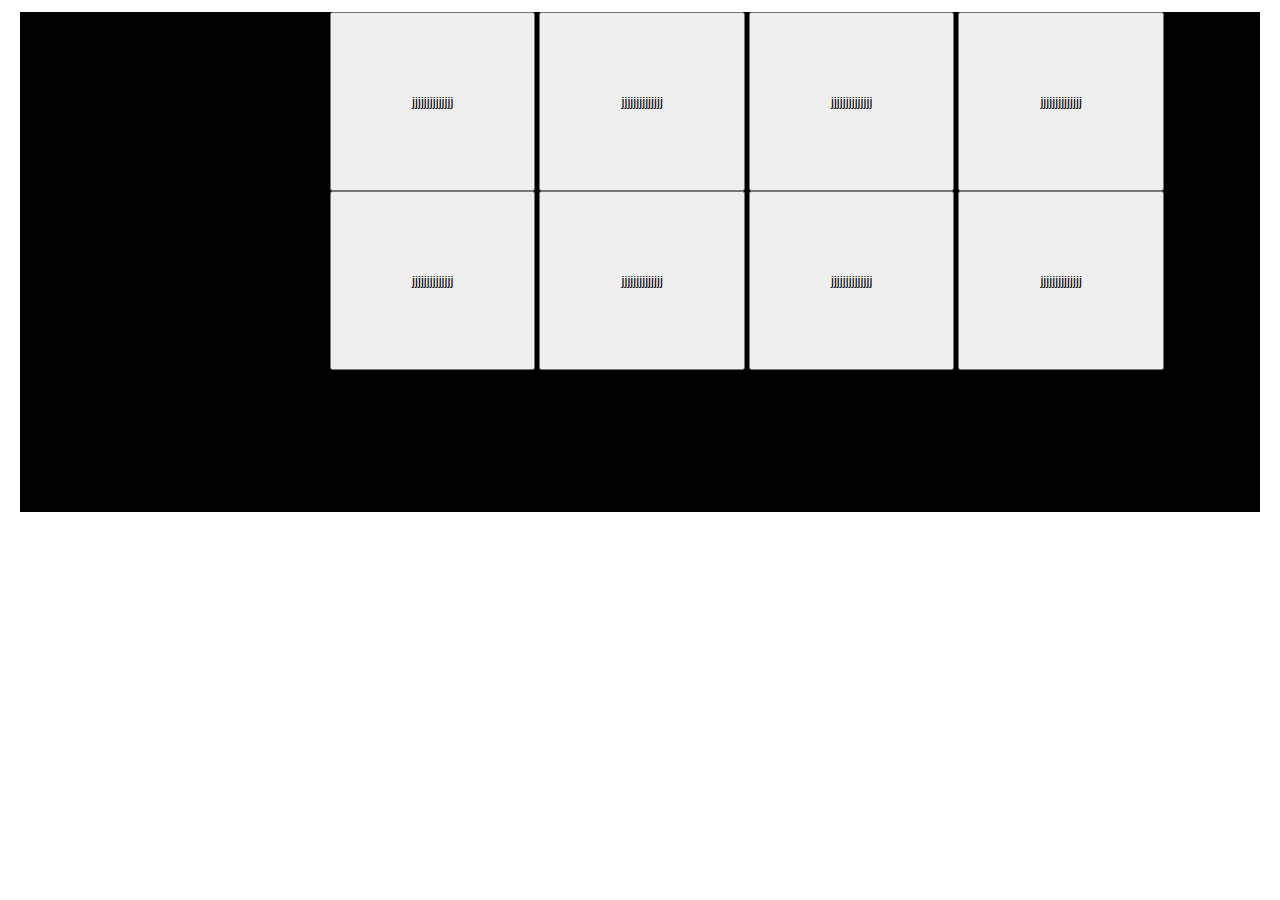
<file: game/game.html>
<head>
    <link rel="stylesheet" href="game.css">
</head>
<body>
    <div class="container">   
        <div class="cellContainer">
            <div class='1line'>
                <button class ='figbut' onclick ='field1()' id ='cell1'><div class ='figure'>jjjjjjjjjjjjjj</div></button>
                <button class ='figbut' onclick ='field2()' id ='cell2'><div class ='figure'>jjjjjjjjjjjjjj</div></button>
                <button class ='figbut' onclick ='field5()' id ='cell5'><div class ='figure'>jjjjjjjjjjjjjj</div></button>
                <button class ='figbut' onclick ='field6()' id ='cell6'><div class ='figure'>jjjjjjjjjjjjjj</div></button> 
            </div>
            <div class="2line">
                <button class ='figbut' onclick ='field3()' id ='cell3'><div class ='figure'>jjjjjjjjjjjjjj</div></button>
                <button class ='figbut' onclick ='field4()' id ='cell4'><div class ='figure'>jjjjjjjjjjjjjj</div></button>  
                <button class ='figbut' onclick ='field7()' id ='cell7'><div class ='figure'>jjjjjjjjjjjjjj</div></button>
                <button class ='figbut' onclick ='field8()' id ='cell8'><div class ='figure'>jjjjjjjjjjjjjj</div></button> 
            </div>
        </div>
    </div>
<script type="text/javascript" src="fields.js"></script>  
<script type="text/javascript" src="bot.js"></script>  
<script type="text/javascript" src="checkwin.js"></script>                 
     
            
        
    
</body>
</file>
<file: game/game.css>
.container{
    background-color: black;
    margin: 12px 12px;
    height: 500px;
}
.cellContainer{
    display: block;
    margin-left: 25%;
}

.figbut{
    padding:80px;
}
</file>
